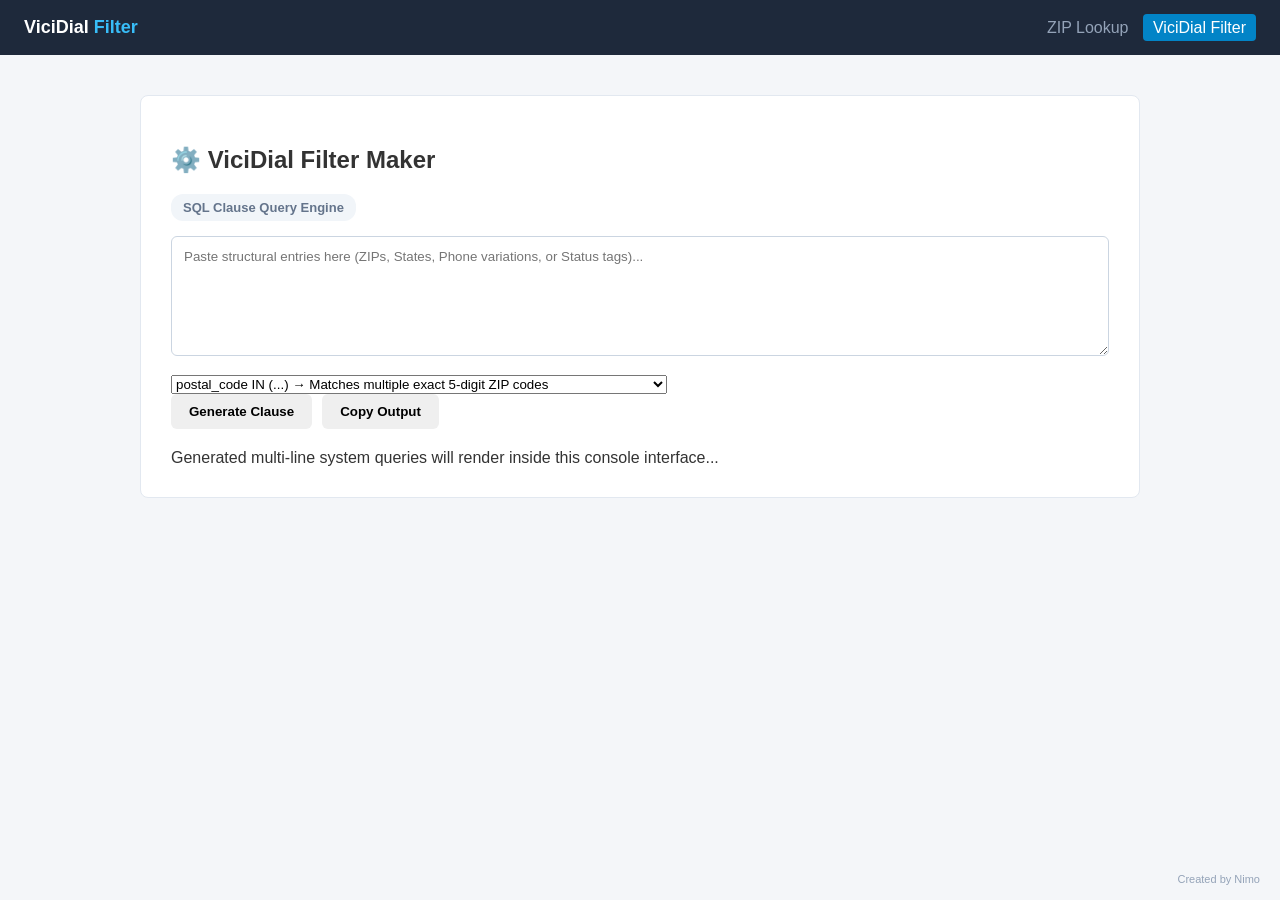
<file: vicidial.html>
<!DOCTYPE html>
<html lang="en">
<head>
    <meta charset="UTF-8">
    <meta name="viewport" content="width=device-width, initial-scale=1.0">
    <title>ViciDial Filter Maker</title>
    <link rel="stylesheet" href="style.css">
</head>
<body>

<div class="navbar">
    <div class="nav-title">ViciDial <span>Filter</span></div>
    <div class="nav-links">
        <a href="https://usdata.touchstone.workers.dev/">ZIP Lookup</a>
        <a href="vicidial.html" class="active">ViciDial Filter</a>
    </div>
</div>

<div class="wrapper">
    <div class="card">
        <h2>⚙️ ViciDial Filter Maker</h2>
        <span id="status">SQL Clause Query Engine</span>

        <textarea id="inputData" placeholder="Paste structural entries here (ZIPs, States, Phone variations, or Status tags)..."></textarea>

        <select id="type">
            <option value="postal_in">postal_code IN (...) → Matches multiple exact 5-digit ZIP codes</option>
            <option value="state_in">state IN (...) → Filters by an array of exact 2-letter State abbreviations</option>
            <option value="phone_like">phone_number LIKE '%...' → Wildcard match for specific Area Codes / Prefixes</option>
            <option value="status_in">status IN (...) → Targets leads matching specific Call Dispositions (e.g., NEW, A)</option>
        </select>

        <div class="btn-container">
            <button class="generate" onclick="gen()">Generate Clause</button>
            <button class="copy" onclick="copy()">Copy Output</button>
        </div>

        <div id="out" class="output">Generated multi-line system queries will render inside this console interface...</div>
    </div>
</div>

<div class="watermark">Created by Nimo</div>

<script>
function parse(v) {
    return v
        .split(/[\n, ]+/)
        .map(x => x.trim())
        .filter(x => x);
}

function gen() {
    const val = parse(document.getElementById("inputData").value);
    const type = document.getElementById("type").value;
    const outputBox = document.getElementById("out");

    if (val.length === 0) {
        outputBox.innerText = "⚠ System syntax prompt error: Please fill in target strings.";
        outputBox.style.color = "#f43f5e";
        return;
    }
    
    outputBox.style.color = "#38bdf8"; 

    // Strict formatting: Items joined directly as '12345','67890' with no space
    const list = val.map(v => `'${v}'`).join(",");
    let result = "";

    if (type === 'postal_in')
        result = `postal_code IN (${list})`;

    else if (type === 'state_in')
        result = `state IN (${list})`;

    else if (type === 'phone_like')
        result = val.map(v => `phone_number LIKE '${v}%'`).join(" OR ");

    else if (type === 'status_in')
        result = `status IN (${list})`;

    outputBox.innerText = result;
}

function copy() {
    const output = document.getElementById("out").innerText;

    if (!output || output.startsWith("Generated multi-line") || output.startsWith("⚠")) {
        alert("No valid system SQL configurations prepared for deployment!");
        return;
    }

    navigator.clipboard.writeText(output).then(() => {
        alert("SQL command clause successfully written to your local clipboard memory!");
    }).catch(err => {
        alert("Clipboard write failed. Please manually select text block.");
    });
}
</script>

</body>
</html>
</file>
<file: style.css>
* {
    box-sizing: border-box;
}

body {
    margin: 0;
    font-family: "Segoe UI", sans-serif;
    background: #f4f6f9;
    color: #333;
}

/* Navbar */
.navbar {
    height: 55px;
    background: #1e293b;
    display: flex;
    align-items: center;
    justify-content: space-between;
    padding: 0 24px;
}

.nav-title {
    color: #ffffff;
    font-size: 18px;
    font-weight: bold;
}

.nav-title span {
    color: #38bdf8;
}

.nav-links a {
    color: #94a3b8;
    text-decoration: none;
    margin-left: 10px;
}

.nav-links a.active {
    color: #fff;
    background: #0284c7;
    padding: 5px 10px;
    border-radius: 4px;
}

/* Layout */
.wrapper {
    padding: 40px 20px;
}

.card {
    max-width: 1000px;
    margin: auto;
    background: #ffffff;
    padding: 30px;
    border-radius: 8px;
    border: 1px solid #e2e8f0;
}

/* ✅ TOP ROW (ONLY CHANGE THAT ADDS PIVOT) */
.top-row {
    display: flex;
    gap: 20px;
    align-items: flex-start;
}

/* Left content stays same */
.left-panel {
    flex: 3;
}

/* ✅ Pivot box (matches your original design system) */
.pivot-box {
    flex: 1;
    background: #ffffff;
    border: 1px solid #e2e8f0;
    border-radius: 8px;
    padding: 12px;
    min-width: 240px;
}

/* Pivot title */
.pivot-box h3 {
    margin: 0 0 10px 0;
    font-size: 16px;
    color: #0f172a;
}

/* Pivot table uses SAME style as main table */
.pivot-box table {
    width: 100%;
    border-collapse: collapse;
    font-size: 13px;
}

.pivot-box th {
    background: #f8fafc;
    color: #475569;
    padding: 8px;
    border-bottom: 2px solid #e2e8f0;
    text-align: left;
}

.pivot-box td {
    padding: 8px;
    border-bottom: 1px solid #e2e8f0;
    color: #334155;
}

/* Inputs */
textarea {
    width: 100%;
    height: 120px;
    padding: 12px;
    margin-bottom: 15px;
    border-radius: 6px;
    border: 1px solid #cbd5e1;
    font-family: inherit;
    resize: vertical;
    outline: none;
}

textarea:focus {
    border-color: #0284c7;
    box-shadow: 0 0 0 3px rgba(2, 132, 199, 0.15);
}

/* Buttons */
.btn-container {
    margin-bottom: 20px;
    display: flex;
    gap: 10px;
}

button {
    padding: 10px 18px;
    border: none;
    border-radius: 6px;
    cursor: pointer;
    font-weight: 600;
}

.search {
    background: #0284c7;
    color: #fff;
}

.search:hover {
    background: #0369a1;
}

.download {
    background: #10b981;
    color: #fff;
}

.download:hover {
    background: #047857;
}

/* Tables */
table {
    width: 100%;
    border-collapse: collapse;
    margin-top: 15px;
}

th {
    background: #f8fafc;
    color: #475569;
    text-align: left;
    padding: 12px;
    border-bottom: 2px solid #e2e8f0;
}

td {
    padding: 12px;
    border-bottom: 1px solid #e2e8f0;
    color: #334155;
}

tr:hover td {
    background: #f8fafc;
}

/* Status */
#status {
    font-size: 13px;
    color: #64748b;
    display: inline-block;
    background: #f1f5f9;
    padding: 6px 12px;
    border-radius: 12px;
    font-weight: 600;
    margin-bottom: 15px;
}

#status.loaded {
    background: #d1fae5;
    color: #065f46;
}

#status.error {
    background: #fee2e2;
    color: #991b1b;
}

/* Watermark */
.watermark {
    position: fixed;
    bottom: 15px;
    right: 20px;
    font-size: 11px;
    color: #94a3b8;
}
</file>
